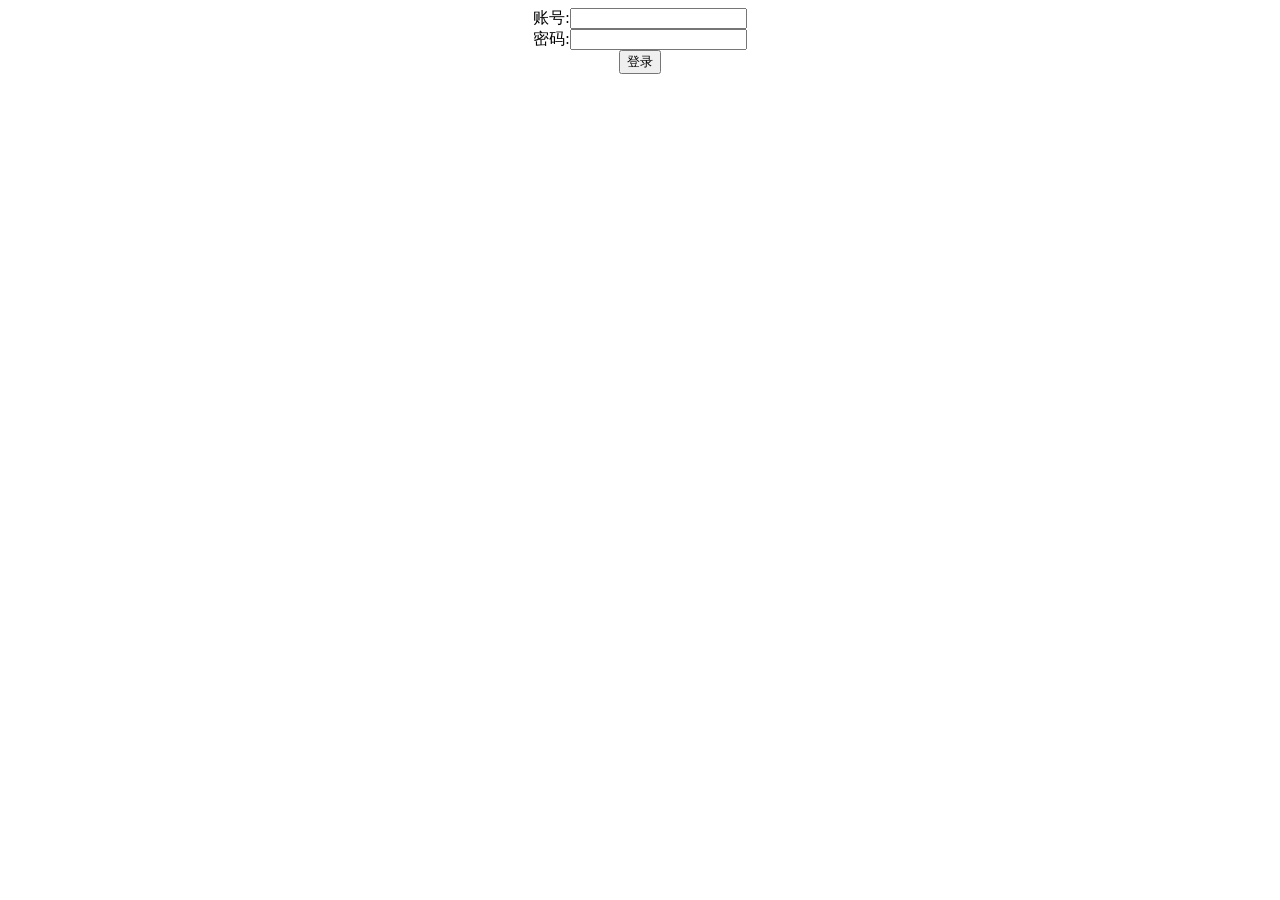
<file: target/day031602-1.0-SNAPSHOT/index.html>
<!DOCTYPE html>
<html lang="en" xmlns:v-on="http://www.w3.org/1999/xhtml" xmlns:v-bind="http://www.w3.org/1999/xhtml">
<head>
    <meta charset="UTF-8">
    <title></title>
</head>
<script type="text/javascript" src="vuejs/vuejs-2.5.16.js"></script>
<script type="text/javascript" src="vuejs/axios-0.18.0.js"></script>
<body>
<center>
    <div id="logindiv">
    账号:<input type="text" v-model="ub.uname" required="required">   <br>
    密码:<input type="password" v-model="ub.pwd" required="required"> <br>
    <input type="button" value="登录" @click="getLogin()">
    </div>
</center>
</body>
<script type="text/javascript" src="myjs/index.js"></script>
</html>
</file>
